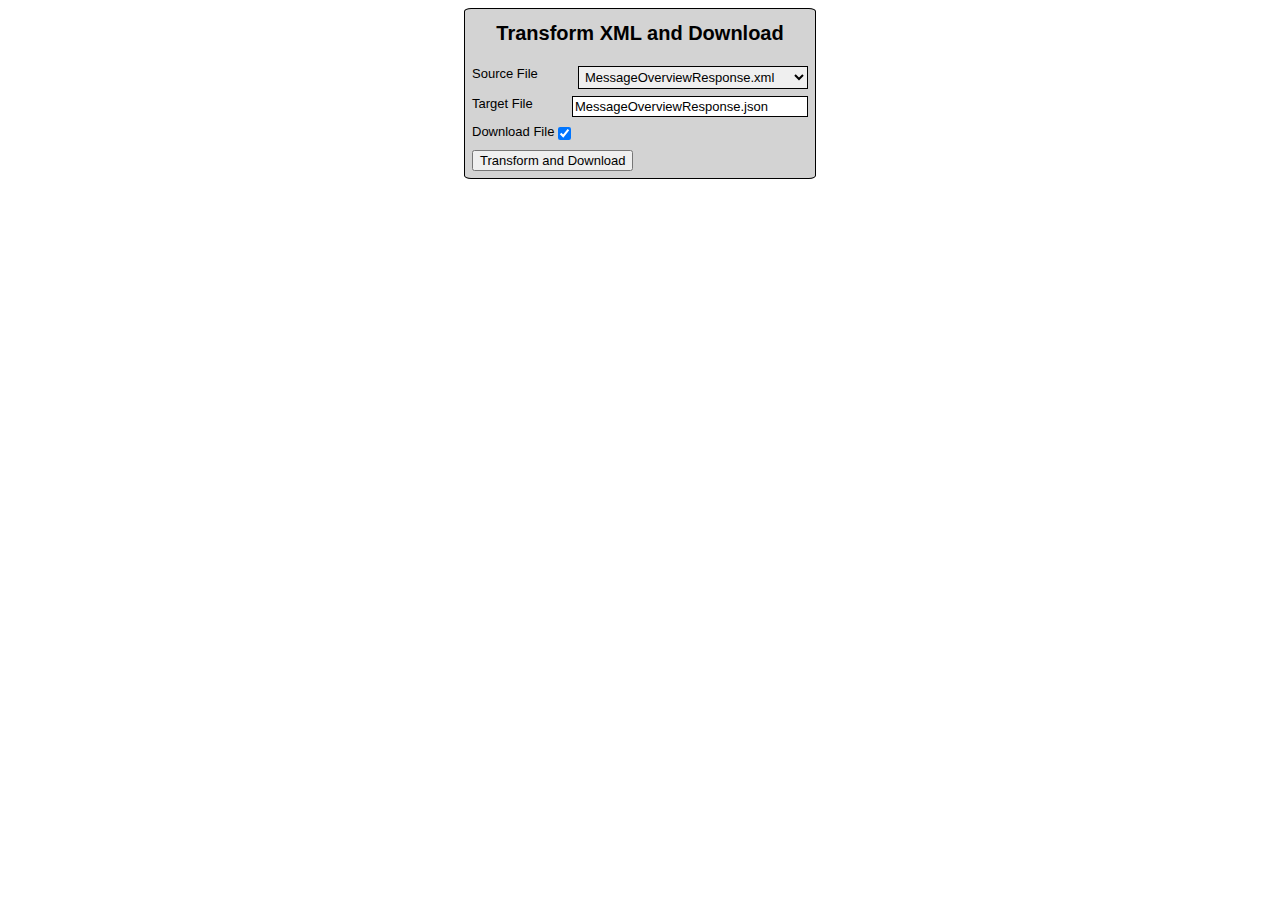
<file: index.html>
<!DOCTYPE html>
<html lang="en">

    <head>
        <meta charset="UTF-8">
        <meta http-equiv="X-UA-Compatible" content="IE=edge">
        <meta name="viewport" content="width=device-width, initial-scale=1.0">
        <title>Transform XML and Download</title>
        <link rel="stylesheet" type="text/css" href="styles.css" />
    </head>

    <body onload="onloadBody()">

        <div class="content">

            <header class="header">
                <h1>Transform XML and Download</h1>
            </header>

            <section class="form">

                <form name="downloadConfig">

                    <div class="form-item form-item-justified ">
                        <label for="SourceFile">Source File</label>
                        <select name="SourceFile" id="SourceFile" class="inputs">
                            <option value="MessageOverviewResponse.xml" selected>MessageOverviewResponse.xml</option>
                            <option value="PeriodsResponse.xml">PeriodsResponse.xml</option>
                        </select>
                    </div>

                    <div class="form-item form-item-justified ">
                        <label for="TargetFile">Target File</label>
                        <input id="TargetFile" name="TargetFile" type="text" class="inputs"></input>
                    </div>

                    <div class="form-item">
                        <label for="DownloadFile">Download File</label>
                        <input id="DownloadFile" name="DownloadFile" type="checkbox" checked></input>
                    </div>

                    <div class="form-item">
                        <input type="button" value="Transform and Download" onclick="transformAndDownload()">
                    </div>
                </form>

            </section>

        </div>

        <!--Test only-->
        <div id="Preview" class="content hide">
            <label for="Output">Output</label>
            <textarea type="Output" id="Output" rows="10"></textarea>
        </div>

        <script src="periodsResponseToJson.js"></script>
        <script src="messageOverviewResponseToJson.js"></script>
        <script src="scripts.js"></script>

    </body>

</html>
</file>
<file: styles.css>
* {
    font-family: sans-serif;
    font-size: 13px;
}

.header {
    text-align: center;
}

h1 {
    font: bold 20px sans-serif;
}

.inputs {
    min-width: 230px;
    padding: 2px;
    border: solid 1px;
}

.form-item {
    display: flex;
    margin: 7px;
}

.form-item-justified {
    display: flex;
    justify-content: space-between;
}

.content {
    margin: auto;
    display: flex;
    flex-direction: column;
    max-width: 350px;
    background-color: lightgray;
    border-radius: 2%;
    border: 1px solid black;
}

.hide {
    display: none;
}
</file>
